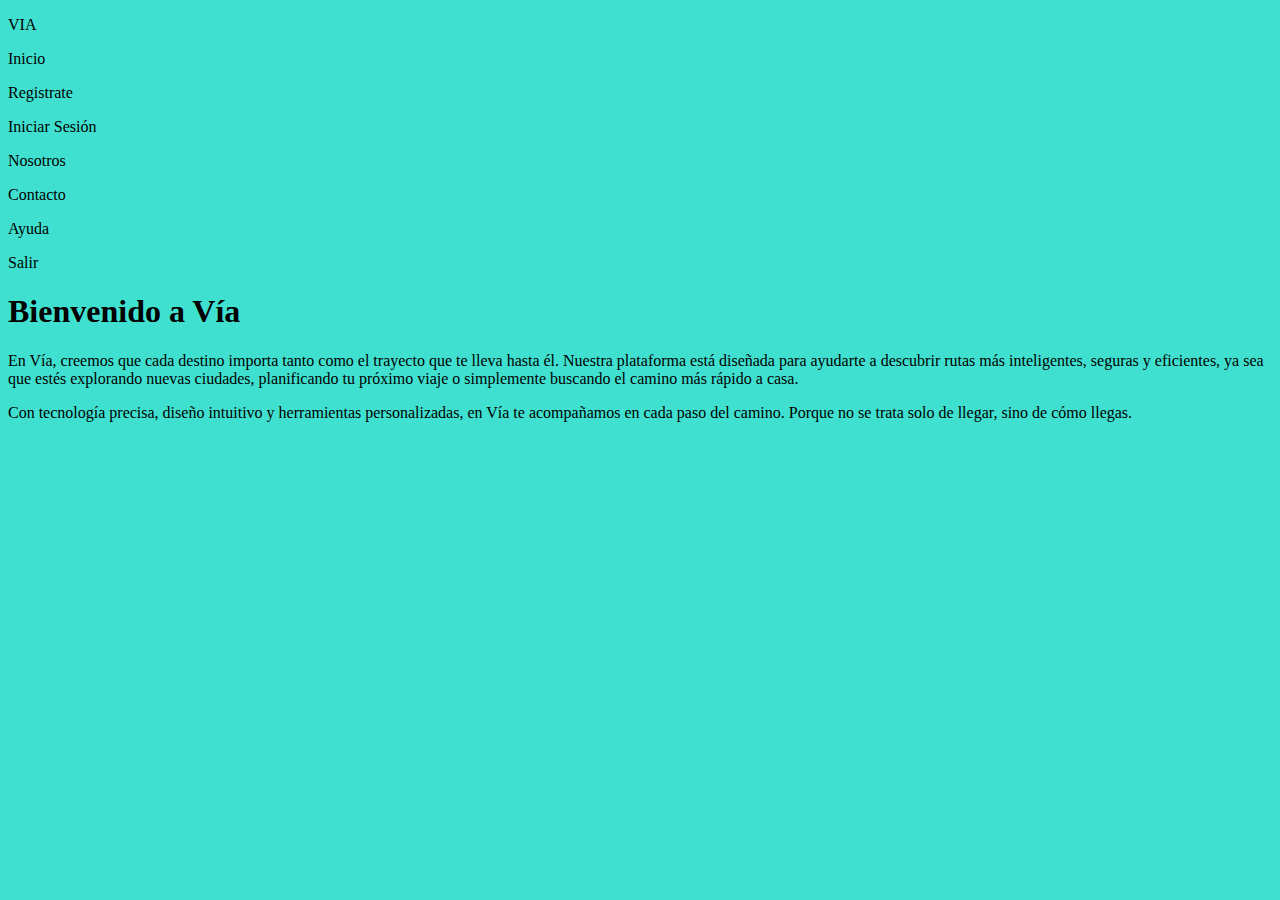
<file: index.html>
<!DOCTYPE html>
<html lang="en">
<head>
    <meta charset="UTF-8">
    <meta name="viewport" content="width=device-width, initial-scale=1.0">
    <title>Document</title>
    <link rel="stylesheet" href="style.css">
</head>
<body>
    <div class="barra">
        <p>VIA</p>
        <p>Inicio</p>
        <p>Registrate</p>
        <p>Iniciar Sesión</p>
        <p>Nosotros</p>
        <p>Contacto</p>
        <p>Ayuda</p>
        <p>Salir</p>
    </div>
    <div class="general">
        <div class="izquierda">
            <H1>Bienvenido a Vía</H1>

            <p>En Vía, creemos que cada destino importa tanto como el trayecto que te lleva hasta él. Nuestra plataforma está diseñada para ayudarte a descubrir rutas más inteligentes, seguras y eficientes, ya sea que estés explorando nuevas ciudades, planificando tu próximo viaje o simplemente buscando el camino más rápido a casa.</p>

            <p>Con tecnología precisa, diseño intuitivo y herramientas personalizadas, en Vía te acompañamos en cada paso del camino. Porque no se trata solo de llegar, sino de cómo llegas.</p>
        </div>
    </div>
</body>
</html>
</file>
<file: style.css>
*{
    background-color: turquoise;
}
.titulo {
    background-color: black;
    text-align: center;
    color: white;
}
</file>
